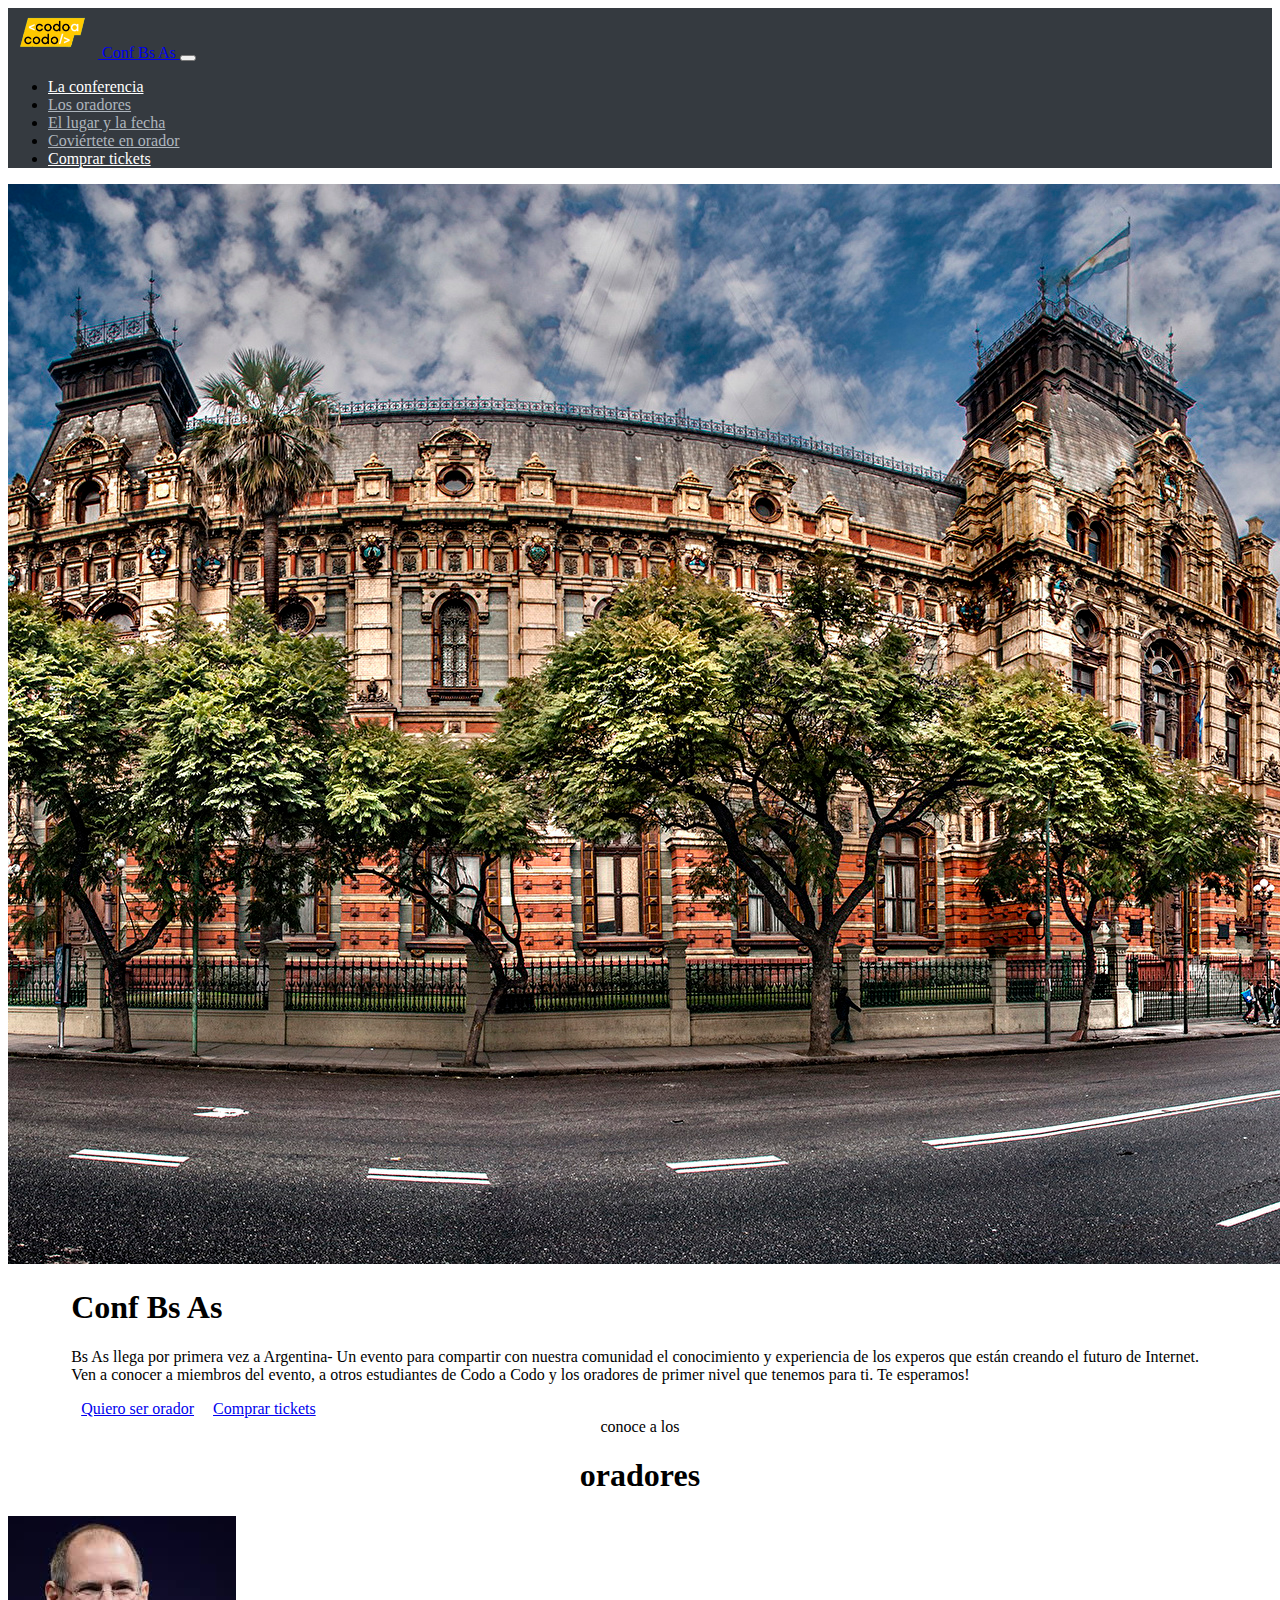
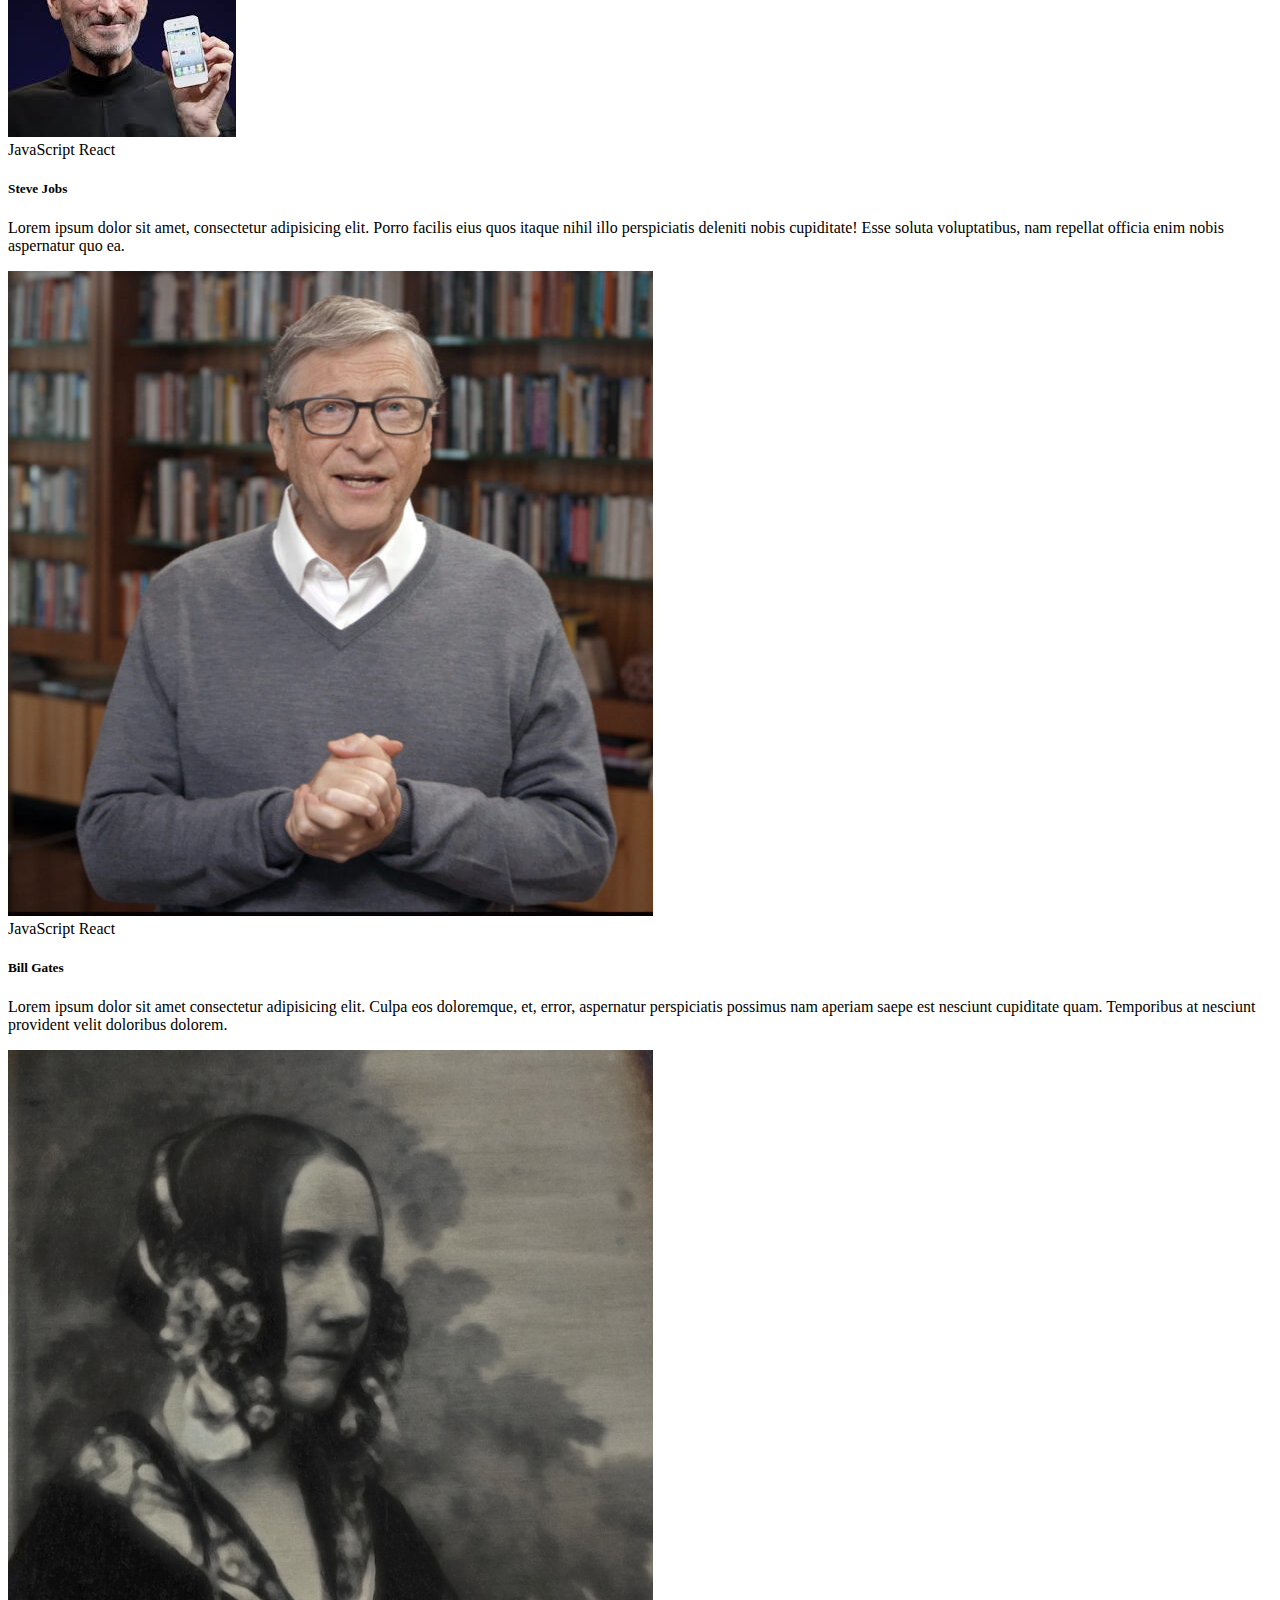
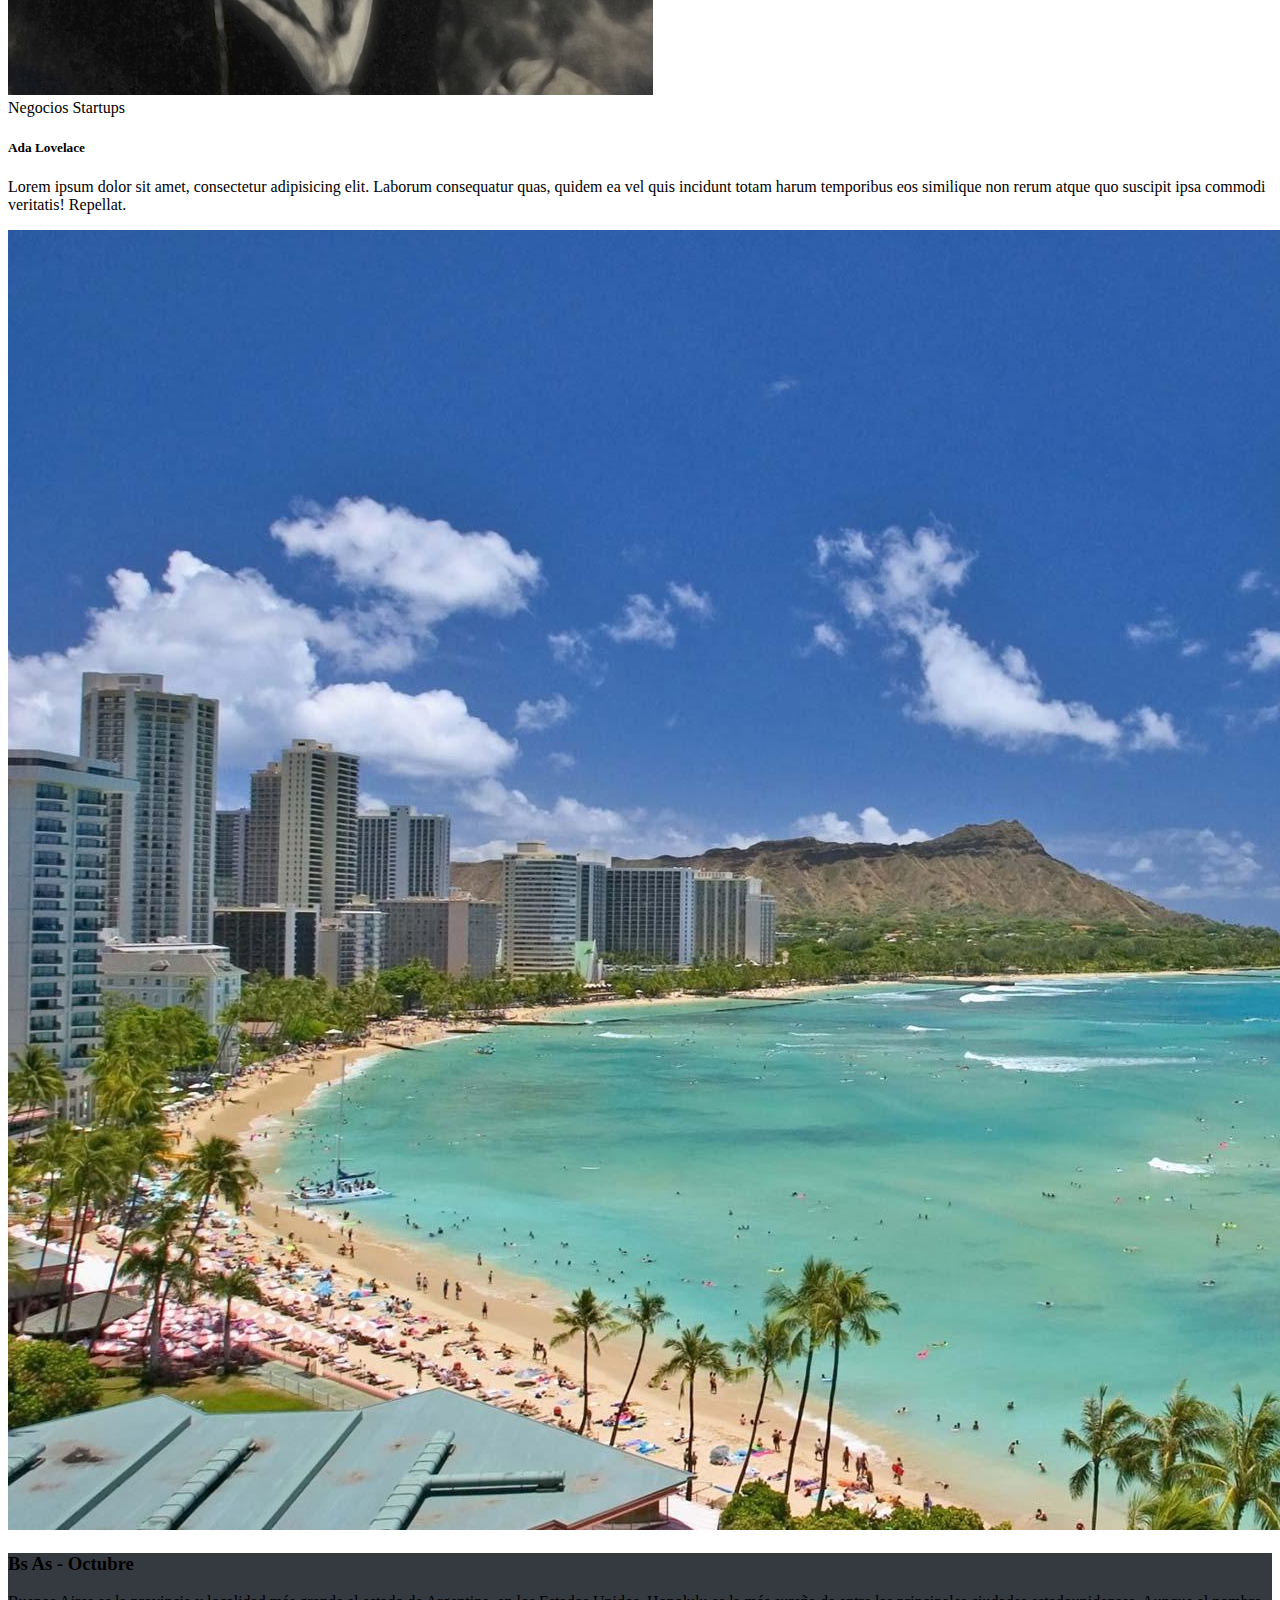
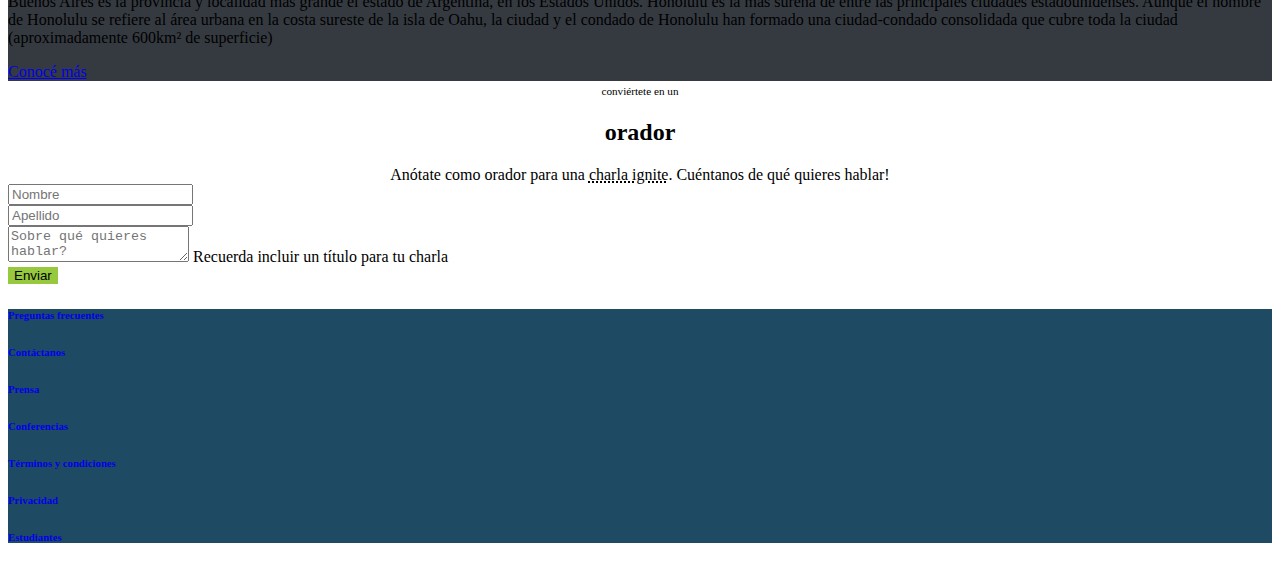
<file: index.html>
<!DOCTYPE html>
<html lang="en">

<head>
  <meta charset="UTF-8" />
  <meta http-equiv="X-UA-Compatible" content="IE=edge" />
  <meta name="viewport" content="width=device-width, initial-scale=1.0" />
  <title>Testeo</title>

  <link href="https://cdn.jsdelivr.net/npm/bootstrap@5.2.1/dist/css/bootstrap.min.css" rel="stylesheet"
    integrity="sha384-iYQeCzEYFbKjA/T2uDLTpkwGzCiq6soy8tYaI1GyVh/UjpbCx/TYkiZhlZB6+fzT" crossorigin="anonymous" />
  <style>
    .color-fondo-gris-oscuro {
      background-color: #353a40;
    }

    body {
      position: relative;
    }

    a.nav-link {
      color: white;
    }

    a.color-gris-claro {
      color: #adb5bd;
    }

    .transparencia-gris {
      background-color: #00000091;
    }

    .margen-conferencia {
      margin: 0px 5%;
    }

    .btn.botones-conferencia {
      width: 140px;
      padding: 5px;
      margin-left: 5px;
    }

    .espacio-texto-comentarios {
      height: 80px;
    }

    .texto-centrado {
      text-align: center;
    }

    a.charla-ignite {
      color: black;
      text-decoration: underline 1.5px #000 dotted;

    }

    a.links-footer {
      text-decoration: none;

    }

    #boton-enviar {
      background-color: #96c93e;
      border: none;

    }
    .fondo-bs-as {
    background-size: contain;
    background-position: center center;
    background-repeat: no-repeat no-repeat;
    width: 100%;
    height: 100%;
  }
  </style>
</head>

<body class="smooth-scroll">
  <header>
    <nav class="navbar navbar-expand-lg navbar-light color-fondo-gris-oscuro ">      
      <!-- logo -->
      <a class="navbar-brand text-white px-lg-5 px-3" href="#">
          <img src="./recursos/codoacodo.png" alt="Logo" width="90" height="50"
            class="d-inline-block align-text-center" />
          Conf Bs As
        </a>
      
      <button class="navbar-toggler mx-3" type="button" data-toggle="collapse" data-target="#opciones">
        <span class="navbar-toggler-icon"></span>
      </button>
      <!-- enlaces -->
      <div class="collapse navbar-collapse justify-content-end px-5" id="opciones">
        <ul class="navbar-nav px-5">
          <li class="nav-item">
            <a class="nav-link" href="#la-conferencia">La conferencia</a>
          </li>
          <li class="nav-item">
            <a class="nav-link color-gris-claro" href="#los-oradores">Los oradores</a>
          </li>
          <li class="nav-item">
            <a class="nav-link color-gris-claro" href="#lugar-y-fecha">El lugar y la fecha</a>
          </li>
          <li class="nav-item">
            <a class="nav-link color-gris-claro" href="#ser-orador">Coviértete en orador</a>
          </li>
          <li class="nav-item">
            <a class="nav-link text-success" href="#comprar-tickets">Comprar tickets</a>
          </li>
        </ul>
      </div>
    </nav>
    <!-- <nav class="navbar navbar-expand-lg color-fondo-gris-oscuro" id="navbarppal">
      <div class="container">
        <a class="navbar-brand text-white" href="#">
          <img src="./recursos/codoacodo.png" alt="Logo" width="90" height="50"
            class="d-inline-block align-text-center" />
          Conf Bs As
        </a>
        <div class="collapse navbar-collapse"></div>

        <div class="mx-md-2">
          <a class="nav-link" href="#la-conferencia">La conferencia</a>
        </div>
        <div class="mx-md-2">
          <a class="nav-link color-gris-claro" href="#los-oradores">Los oradores</a>
        </div>
        <div class="mx-md-2">
          <a class="nav-link color-gris-claro" href="#lugar-y-fecha">El lugar y la fecha</a>
        </div>
        <div class="mx-md-2">
          <a class="nav-link color-gris-claro" href="#ser-orador">Coviértete en orador</a>
        </div>
        <div class="mx-md-2">
          <a class="nav-link text-success" href="#comprar-tickets">Comprar tickets</a>
        </div>
      </div>
    </nav> -->
  </header>
  <main>
    <!-- Section 1 presentación de la conferencia -->
    <section class="container-fluid p-0 " id="la-conferencia">
      <div class="card text-bg-dark rounded-0 text-end text-wrap font-weight-bold" >
        <img src="recursos/ba1.jpg" class="img d-sm-table-row" alt="buenos aires" />
        <div class="card-img-overlay transparencia-gris"></div>
        <div class="card-img-overlay d-flex justify-content-center align-items-end flex-column margen-conferencia">
          <h1 class="card-title w-md-50">Conf Bs As</h1>

          <p class="card-text col-lg-6 col-md-9 col-sm-12 table-responsive-sm  ">
            Bs As llega por primera vez a Argentina- Un evento para compartir
            con nuestra comunidad el conocimiento y experiencia de los experos
            que están creando el futuro de Internet. Ven a conocer a miembros
            del evento, a otros estudiantes de Codo a Codo y los oradores de
            primer nivel que tenemos para ti. Te esperamos!
          </p>
          <div>
            <a href="#ser-orador" class="btn btn-outline-light botones-conferencia" role="button">Quiero ser
              orador</a>
            <a href="#" class="btn btn-success botones-conferencia" role="button">Comprar tickets</a>
          </div>
        </div>
      </div>
    </section>

    <!-- Section 2 con cards de los disertantes  -->
    <section class="container pt-3" id="los-oradores">
      <div class="texto-centrado text-uppercase">
        <span>conoce a los</span>
        <h1>oradores</h1>
      </div>

      <div class="row row-cols-1 row-cols-md-3 g-4">
        <div class="col">
          <div class="card h-100">
            <img src="recursos/steve.jpg" class="card-img-top" alt="Steve Jobs" />
            <div class="card-body">
              <span class="badge bg-warning text-dark">JavaScript</span>
              <span class="badge bg-info text-light">React</span>
              <h5 class="card-title">Steve Jobs</h5>
              <p class="card-text">
                Lorem ipsum dolor sit amet, consectetur adipisicing elit. Porro facilis eius quos itaque nihil illo
                perspiciatis deleniti nobis cupiditate! Esse soluta voluptatibus, nam repellat officia enim nobis
                aspernatur quo ea.
              </p>
            </div>
          </div>
        </div>

        <div class="col">
          <div class="card h-100">
            <img src="recursos/bill.jpg" class="card-img-top" alt="Bill Gates" />
            <div class="card-body">
              <span class="badge bg-warning text-dark">JavaScript</span>
              <span class="badge bg-info text-light">React</span>
              <h5 class="card-title">Bill Gates</h5>
              <p class="card-text">
                Lorem ipsum dolor sit amet consectetur adipisicing elit. Culpa eos doloremque, et, error, aspernatur
                perspiciatis possimus nam aperiam saepe est nesciunt cupiditate quam. Temporibus at nesciunt provident
                velit doloribus dolorem.
              </p>
            </div>
          </div>
        </div>
        <div class="col">
          <div class="card h-100">
            <img src="recursos/ada.jpeg" class="card-img-top" alt="Ada Lovelace" />
            <div class="card-body">
              <span class="badge bg-secondary">Negocios</span>
              <span class="badge bg-danger">Startups</span>
              <h5 class="card-title">Ada Lovelace</h5>
              <p class="card-text">
                Lorem ipsum dolor sit amet, consectetur adipisicing elit. Laborum consequatur quas, quidem ea vel quis
                incidunt totam harum temporibus eos similique non rerum atque quo suscipit ipsa commodi veritatis!
                Repellat.
              </p>
            </div>
          </div>
        </div>
      </div>
    </section>

    <!-- Section 3 Lugar y fecha -->
    <section class="mt-5" id="lugar-y-fecha">
      <div class="card">
        <div class="row g-0">
          <div class="col-lg-6">
            <img src="recursos/honolulu.jpg" class="img-fluid border-end border-white"" alt=" Honolulu" />
          </div>
          <div class="col-lg-6 card-body color-fondo-gris-oscuro text-light">
            <div>
              <h3 class="card-title">Bs As - Octubre</h3>
              <p class="card-text">
                Buenos Aires es la provincia y localidad más grande el estado de Argentina, en los Estados Unidos.
                Honolulu es la más sureña de entre las principales ciudades estadounidenses. Aunque el nombre de
                Honolulu se refiere al área urbana en la costa sureste de la isla de Oahu, la ciudad y el condado de
                Honolulu han formado una ciudad-condado consolidada que cubre toda la ciudad (aproximadamente 600km² de
                superficie)
              </p>
              <a href="https://www.britannica.com/place/Honolulu" target="_blank" class="btn btn-outline-light"
                role="button">Conocé más</a>
            </div>
          </div>
        </div>
      </div>
    </section>

    <!-- Section 4 Forms para convertirse en orador -->
    <section class="mt-4 " id="ser-orador">
      <section class="container w-md-50">
        <div class="texto-centrado m-2">
          <span class="text-uppercase small" style="font-size: 0.7em;">conviértete en un</span>
          <h2 class="text-uppercase" id="orador">orador</h2>
          <span>Anótate como orador para una <a class="charla-ignite" href="#ser-orador">charla ignite</a>. Cuéntanos de
            qué quieres hablar!</span>
        </div>

        <form class="row g-3">
          <div class="col-md-6">
            <input type="text" class="form-control" placeholder="Nombre" aria-label="First name">
          </div>
          <div class="col-md-6">
            <input type="text" class="form-control" placeholder="Apellido" aria-label="Last name">
          </div>
          <div class="col-12">
            <textarea type="text" class="form-control form-control-lg " id="inputCommentary"
              placeholder="Sobre qué quieres hablar?"></textarea>
            <label for="inputCommentary" class="form-label text-muted">Recuerda incluir un título para tu charla</label>
          </div>

          <div class="d-grid gap-2">
            <button type="submit" class="btn btn-primary" id="boton-enviar">Enviar</button>
          </div>
        </form>
      </section>
    </section>
  </main>

  <footer class="text-center text-white " style="background-color: #1e4a63">
    <div class="container ">
      <section class="mt-3 pb-4">
        <div class="row d-flex justify-content-evenly pt-5">
          <div class="col-md-1 ">
            <h6 class="font-weight-bold">
              <a href="#!" class="text-white links-footer">Preguntas frecuentes</a>
            </h6>
          </div>

          <div class="col-md-1">
            <h6 class="font-weight-bold">
              <a href="#!" class="text-white links-footer">Contáctanos</a>
            </h6>
          </div>

          <div class="col-md-1">
            <h6 class="font-weight-bold">
              <a href="#!" class="text-white links-footer">Prensa</a>
            </h6>
          </div>

          <div class="col-md-1">
            <h6 class="font-weight-bold">
              <a href="#!" class="text-white links-footer">Conferencias</a>
            </h6>
          </div>

          <div class="col-md-1">
            <h6 class="font-weight-bold">
              <a href="#!" class="text-white links-footer">Términos y condiciones</a>
            </h6>
          </div>

          <div class="col-md-1">
            <h6 class="font-weight-bold">
              <a href="#!" class="text-white links-footer">Privacidad</a>
            </h6>
          </div>

          <div class="col-md-1">
            <h6 class="font-weight-bold">
              <a href="#!" class="text-white links-footer">Estudiantes</a>
            </h6>
          </div>
        </div>
      </section>
  </footer>
  </main>
  <script src="https://code.jquery.com/jquery-3.2.1.slim.min.js"
    integrity="sha384-KJ3o2DKtIkvYIK3UENzmM7KCkRr/rE9/Qpg6aAZGJwFDMVNA/GpGFF93hXpG5KkN"
    crossorigin="anonymous"></script>
  <script src="https://cdnjs.cloudflare.com/ajax/libs/popper.js/1.12.9/umd/popper.min.js"
    integrity="sha384-ApNbgh9B+Y1QKtv3Rn7W3mgPxhU9K/ScQsAP7hUibX39j7fakFPskvXusvfa0b4Q"
    crossorigin="anonymous"></script>
  <script src="https://maxcdn.bootstrapcdn.com/bootstrap/4.0.0/js/bootstrap.min.js"
    integrity="sha384-JZR6Spejh4U02d8jOt6vLEHfe/JQGiRRSQQxSfFWpi1MquVdAyjUar5+76PVCmYl"
    crossorigin="anonymous"></script>
</body>
</html>
</file>
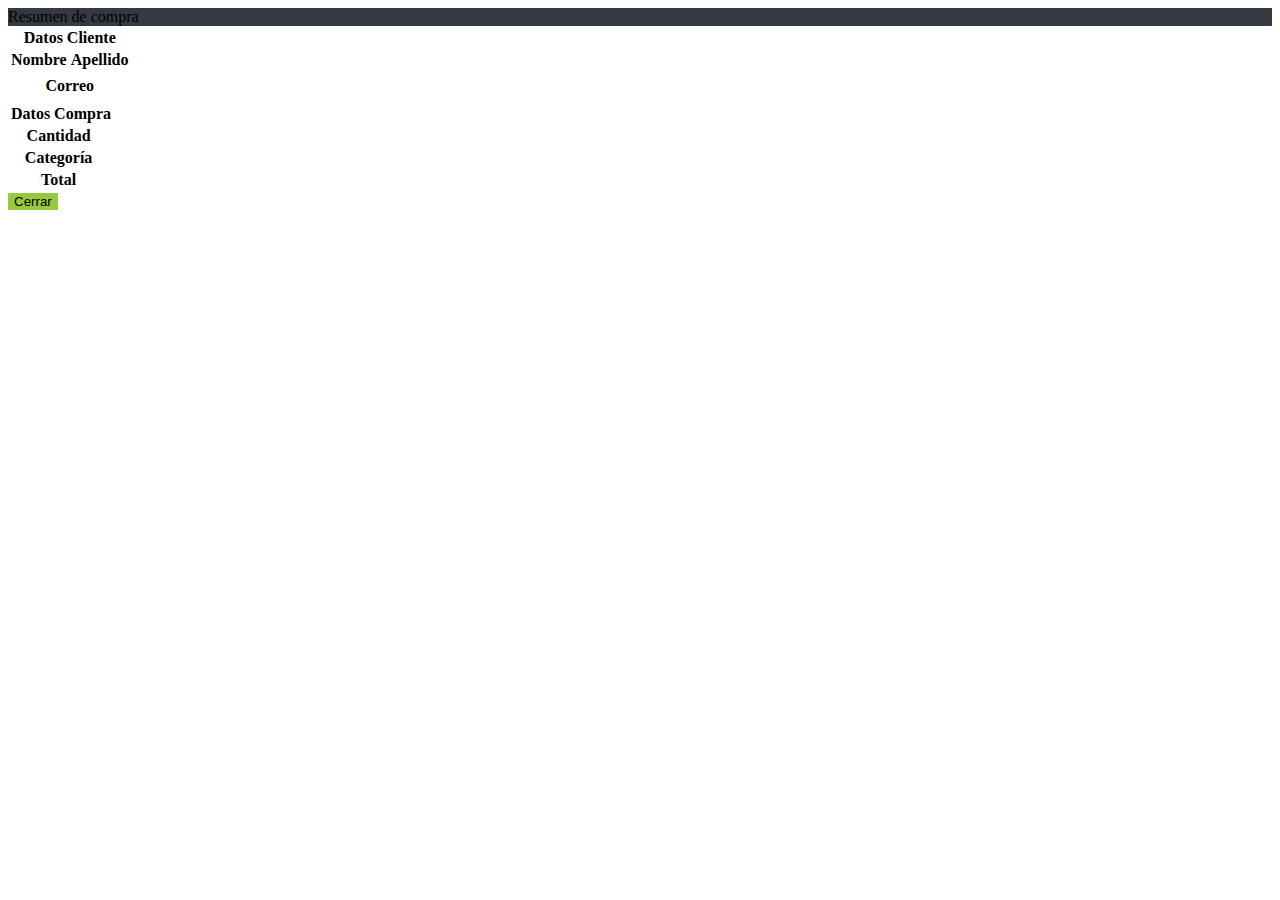
<file: resumenCompra.html>
<!DOCTYPE html>
<html lang="en">
  <head>
    <meta charset="UTF-8" />
    <meta http-equiv="X-UA-Compatible" content="IE=edge" />
    <meta name="viewport" content="width=device-width, initial-scale=1.0" />
    <title>Document</title>
    <link
      href="https://cdn.jsdelivr.net/npm/bootstrap@5.2.1/dist/css/bootstrap.min.css"
      rel="stylesheet"
      integrity="sha384-iYQeCzEYFbKjA/T2uDLTpkwGzCiq6soy8tYaI1GyVh/UjpbCx/TYkiZhlZB6+fzT"
      crossorigin="anonymous"
    />
    <link href="./css/style.css" rel="stylesheet" />
  </head>
  <body>
    <div class="container-fluid">
      <div class="card mt-1">
        <div class="card-header text-center text-light color-fondo-gris-oscuro ">
          Resumen de compra
        </div>
        <div class="card-body text-center">
          <table class="table table-striped table-bordered table-hover">
            <thead>
              <tr class="table-info">
                <th scope="col" colspan="2">Datos Cliente</th>
              </tr>
            </thead>
            <tbody>
              <tr>
                <th scope="row" class="w-50">Nombre</th>
                <th scope="row">Apellido</th>
              </tr>
              <tr>
                <td><label id="etiquetaNombre"></label></td>
                <td><label id="etiquetaApellido"></label></td>
              </tr>
              <tr>
                <th scope="row" colspan="2">Correo</th>
              </tr>
              <tr>
                <td colspan="2"><label id="etiquetaCorreo"></label></td>
              </tr>
            </tbody>
          </table>
          <table class="table table-bordered table-hover table-striped-columns">
            <thead>
              <tr class="table-info">
                <th scope="col" colspan="2">Datos Compra</th>
              </tr>
            </thead>
            <tbody>
              <tr>
                <th scope="row" class="w-50">Cantidad</th>
                <td><label id="etiquetaCantidad"></label></td>
              </tr>
              <tr>
                <th scope="row">Categoría</th>
                <td><label id="etiquetaCategoria"></label></td>
              </tr>
              <tr>
                <th scope="row">Total</th>
                <td><label id="etiquetaTotal"></label></td>
              </tr>
            </tbody>
          </table>
          <button type="submit" class="btn btn-primary col-5 boton-enviar" id="boton-enviar" onclick="cerrarVentana();">Cerrar</button>
        </div>
      </div>
    </div>

    <!--Scripts-->
    <script src="js/ticket.js"></script>
  </body>
</html>
</file>
<file: css/style.css>
body {
  position: relative;
}
.color-fondo-gris-oscuro {
  background-color: #353a40;
}

a.nav-link {
  color: white;
}

a.color-gris-claro {
  color: #adb5bd;
}

.transparencia-gris {
  background-color: #00000091;
}

.margen-conferencia {
  margin: 0px 5%;
}

.btn.botones-conferencia {
  width: 140px;
  padding: 5px;
  margin-left: 5px;
}

.espacio-texto-comentarios {
  height: 80px;
}

.texto-centrado {
  text-align: center;
}

a.charla-ignite {
  color: black;
  text-decoration: underline 1.5px #000 dotted;
}

a.links-footer {
  text-decoration: none;
}

.boton-enviar {
  background-color: #96c93e;
  border: none;
}
.fondo-bs-as {
  background-size: contain;
  background-position: center center;
  background-repeat: no-repeat no-repeat;
  width: 100%;
  height: 100%;
}

.tarjetas-descuentos {
  /*display: inline-flex;*/
  border-radius: 0px;
  justify-content: center;
  text-align: center;
}
.tarjetas-descuentos.estudiante {
  border: 1px solid rgb(50, 173, 255) !important;
}
.tarjetas-descuentos.trainee {
  border: 1px solid rgb(84, 187, 89) !important;
}
.tarjetas-descuentos.junior {
  border: 1px solid rgb(235, 188, 36) !important;
}

/**Botón para subir la cámara hasta arriba */
#btn-back-to-top {
  position: fixed;
  bottom: 20px;
  right: 20px;
  display: none;
}

/** para esconder las flechas en input number*/

input::-webkit-outer-spin-button,
input::-webkit-inner-spin-button {
  -webkit-appearance: none;
  margin: 0;
}
input[type="number"] {
  -moz-appearance: textfield;
}
</file>
